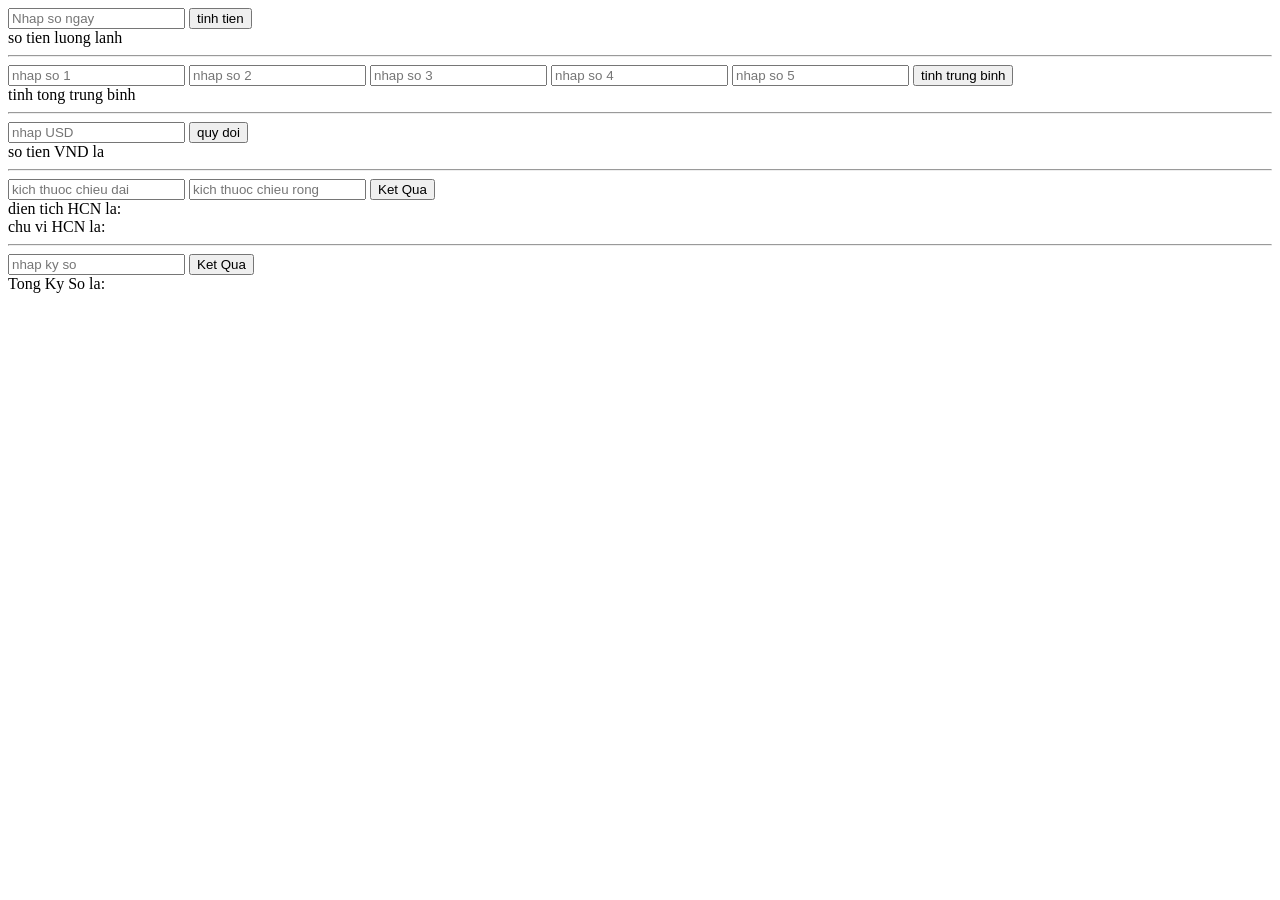
<file: [22BC][Phạm_Minh_Phúc][btjvs]/index.html>
<!DOCTYPE html>
<html lang="en">

<head>
    <meta charset="UTF-8">
    <meta http-equiv="X-UA-Compatible" content="IE=edge">
    <meta name="viewport" content="width=device-width, initial-scale=1.0">
    <title>Document</title>
</head>

<body>



    <input type="number" id="txtSongay" placeholder="Nhap so ngay">
    <button id="btnTienluong">tinh tien</button>
    <div id="thanhtien">so tien luong lanh</div>
    <hr/>

    <input type="number" id="txtSo_1" placeholder="nhap so 1" />
    <input type="number" id="txtSo_2" placeholder="nhap so 2" />
    <input type="number" id="txtSo_3" placeholder="nhap so 3" />
    <input type="number" id="txtSo_4" placeholder="nhap so 4" />
    <input type="number" id="txtSo_5" placeholder="nhap so 5" />
    <button id="btnTinhTB">tinh trung binh</button>
    <div id="TinhTB">tinh tong trung binh</div>

    <hr/>
    <input type="number" id="txtUSD" placeholder="nhap USD" />
    <button id="btnQuydoi"> quy doi</button>
    <div id="TinhgiaUSD">so tien VND la</div>

    <hr/>
    <input type="number" id="chieudai" placeholder="kich thuoc chieu dai" />
    <input type="number" id="chieurong" placeholder="kich thuoc chieu rong" />
    <button id="tinhHCN"> Ket Qua</button>
    <div id="dientich">dien tich HCN la:</div>
    <div id="chuvi">chu vi HCN la:</div>

    <hr/>
    <input type="number" id="txt5_kyso" placeholder="nhap ky so" />
    <button id="Tong_KySo">Ket Qua </button>
    <div id="KetQua_kyso">Tong Ky So la:</div>


    <script src="./jvs.js"></script>


</body>

</html>
</file>
